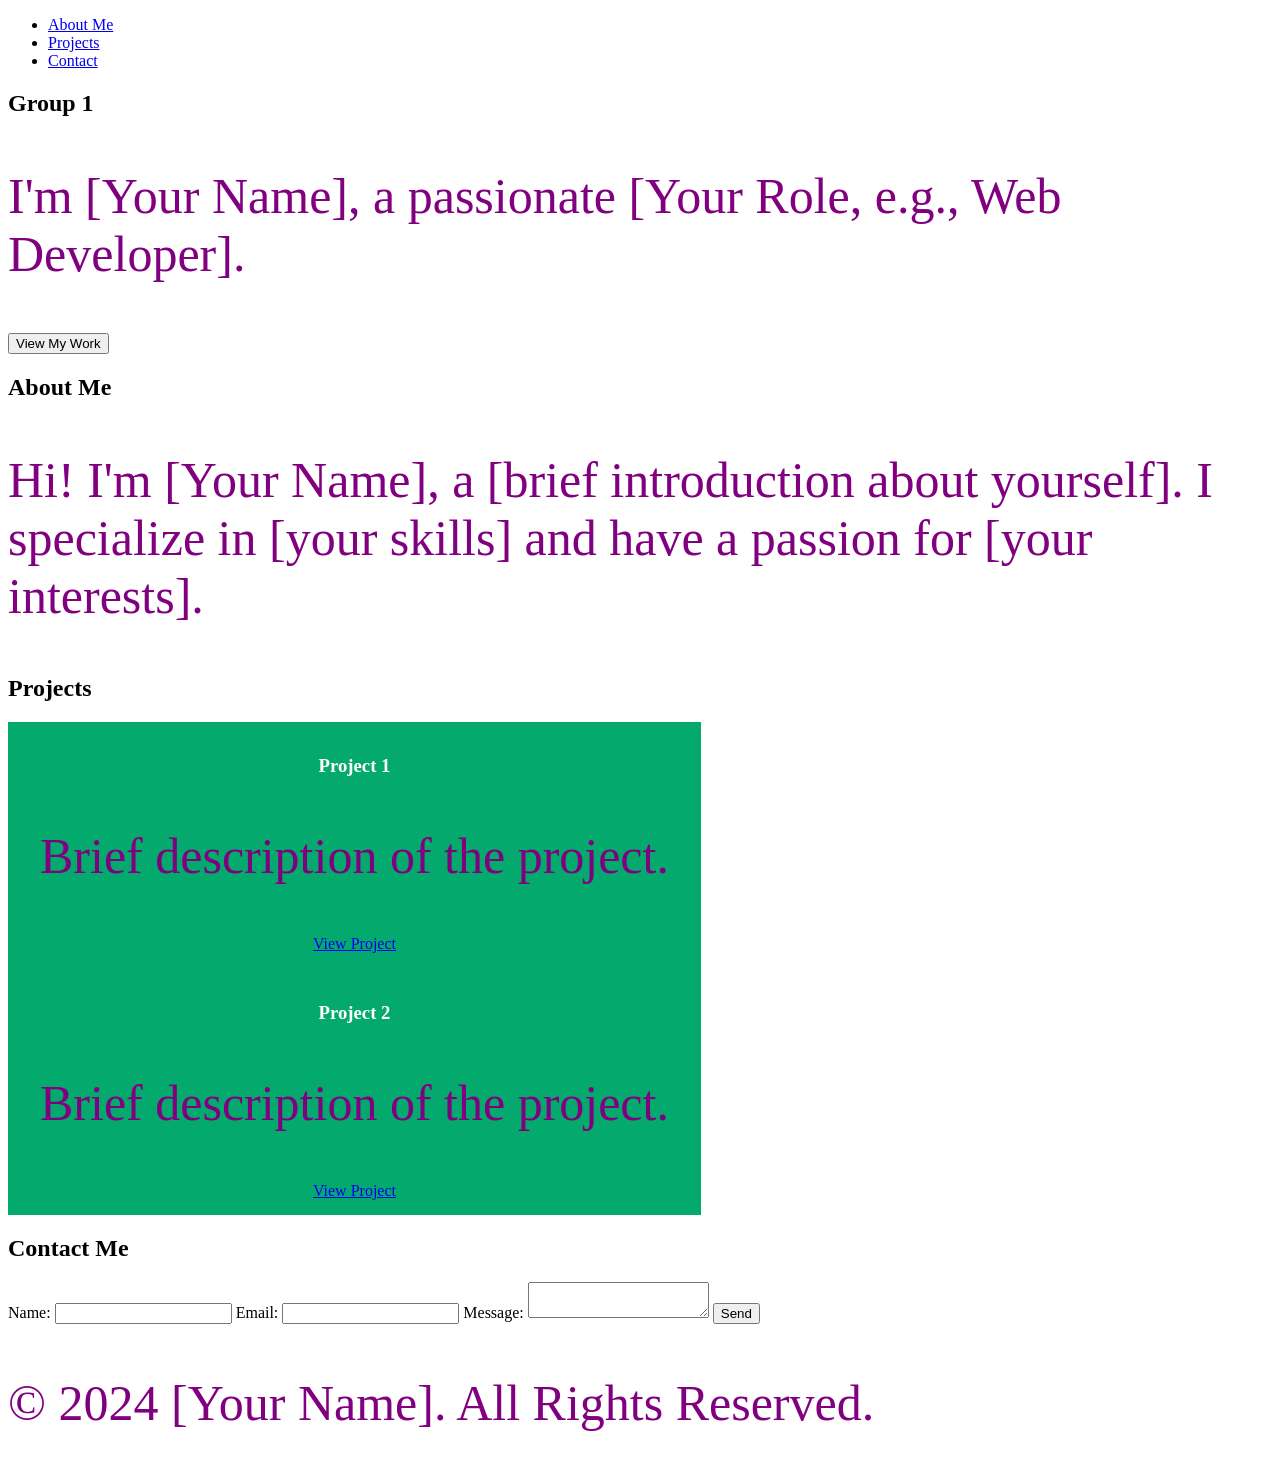
<file: index.html>
<!DOCTYPE html>
<html lang="en">
<head>
    <meta charset="UTF-8">
    <meta name="viewport" content="width=device-width, initial-scale=1.0">
    <title>My Portfolio</title>
    <link rel="stylesheet" href="style.css">
</head>
<body>
    <header>
        <nav>
            <ul>
                <li><a href="#about">About Me</a></li>
                <li><a href="#projects">Projects</a></li>
                <li><a href="#contact">Contact</a></li>
            </ul>
        </nav>
    </header>

    <section id="hero">
        <h1>Group 1</h1>
        <p>I'm [Your Name], a passionate [Your Role, e.g., Web Developer].</p>
        <button onclick="scrollToSection('projects')">View My Work</button>
    </section>

    <section id="about">
        <h2>About Me</h2>
        <p>Hi! I'm [Your Name], a [brief introduction about yourself]. I specialize in [your skills] and have a passion for [your interests].</p>
    </section>

    <section id="projects">
        <h2>Projects</h2>
        <div class="project">
            <h3>Project 1</h3>
            <p>Brief description of the project.</p>
            <a href="#" target="_blank">View Project</a>
        </div>
        <div class="project">
            <h3>Project 2</h3>
            <p>Brief description of the project.</p>
            <a href="#" target="_blank">View Project</a>
        </div>
        <!-- Add more projects as needed -->
    </section>

    <section id="contact">
        <h2>Contact Me</h2>
        <form id="contact-form">
            <label for="name">Name:</label>
            <input type="text" id="name" name="name" required>
            
            <label for="email">Email:</label>
            <input type="email" id="email" name="email" required>
            
            <label for="message">Message:</label>
            <textarea id="message" name="message" required></textarea>
            
            <button type="submit">Send</button>
        </form>
    </section>

    <footer>
        <p>&copy; 2024 [Your Name]. All Rights Reserved.</p>
    </footer>

    <script src="script.js"></script>
</body>
</html>
</file>
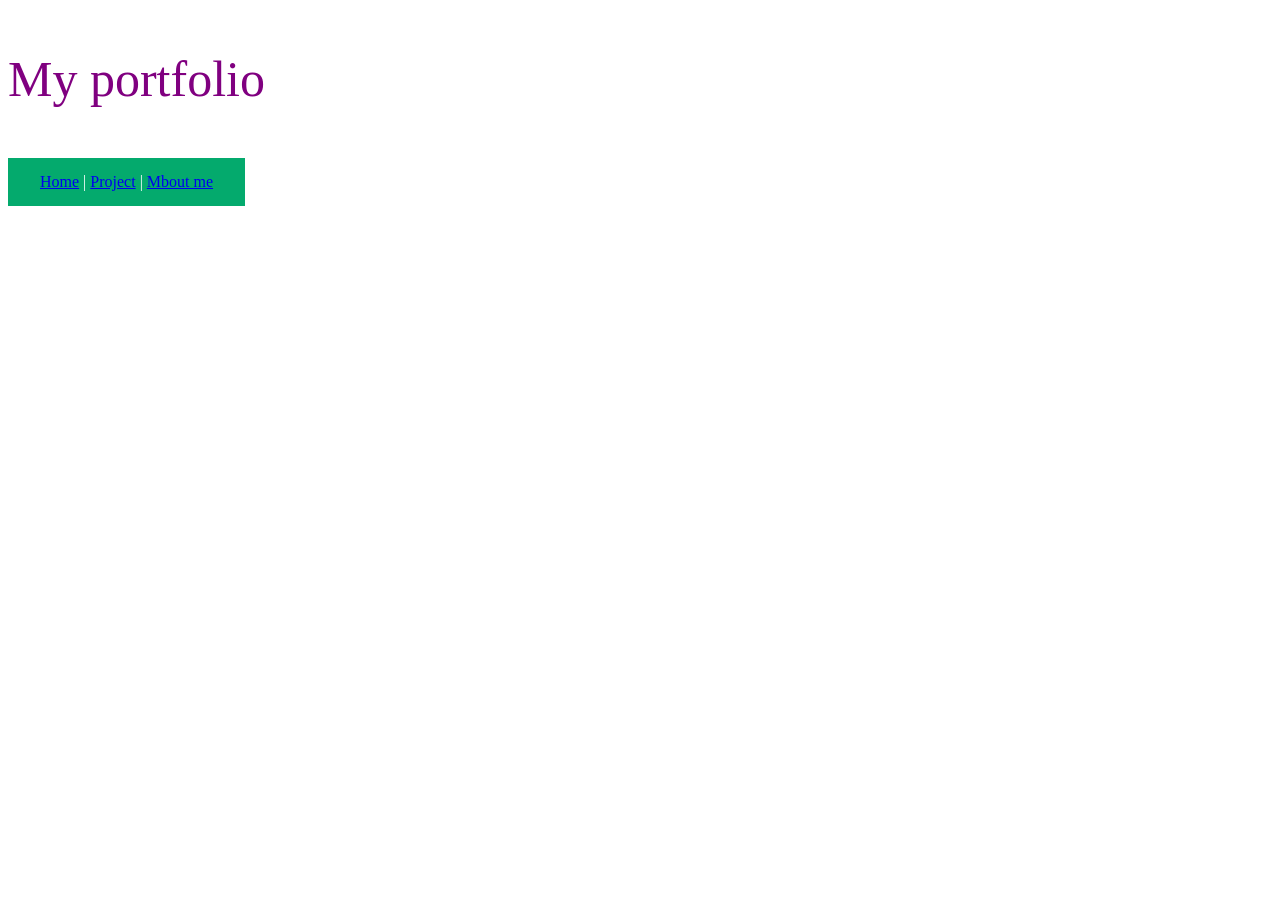
<file: AIZEN.html>
<!DOCTYPE html>
<html>
<head>
	<title>My portfolio</title>
	<link rel="stylesheet" type="text/css" href="style.css">
</head>
<body>
	<!-- ahhh okay  -->
	<p>My portfolio</p>

		<div id="nav">
			<a href="#">Home</a> |
			<a href="#">Project</a> |
			<a href="#">Mbout me</a>
		</div>
</body>
</html>
</file>
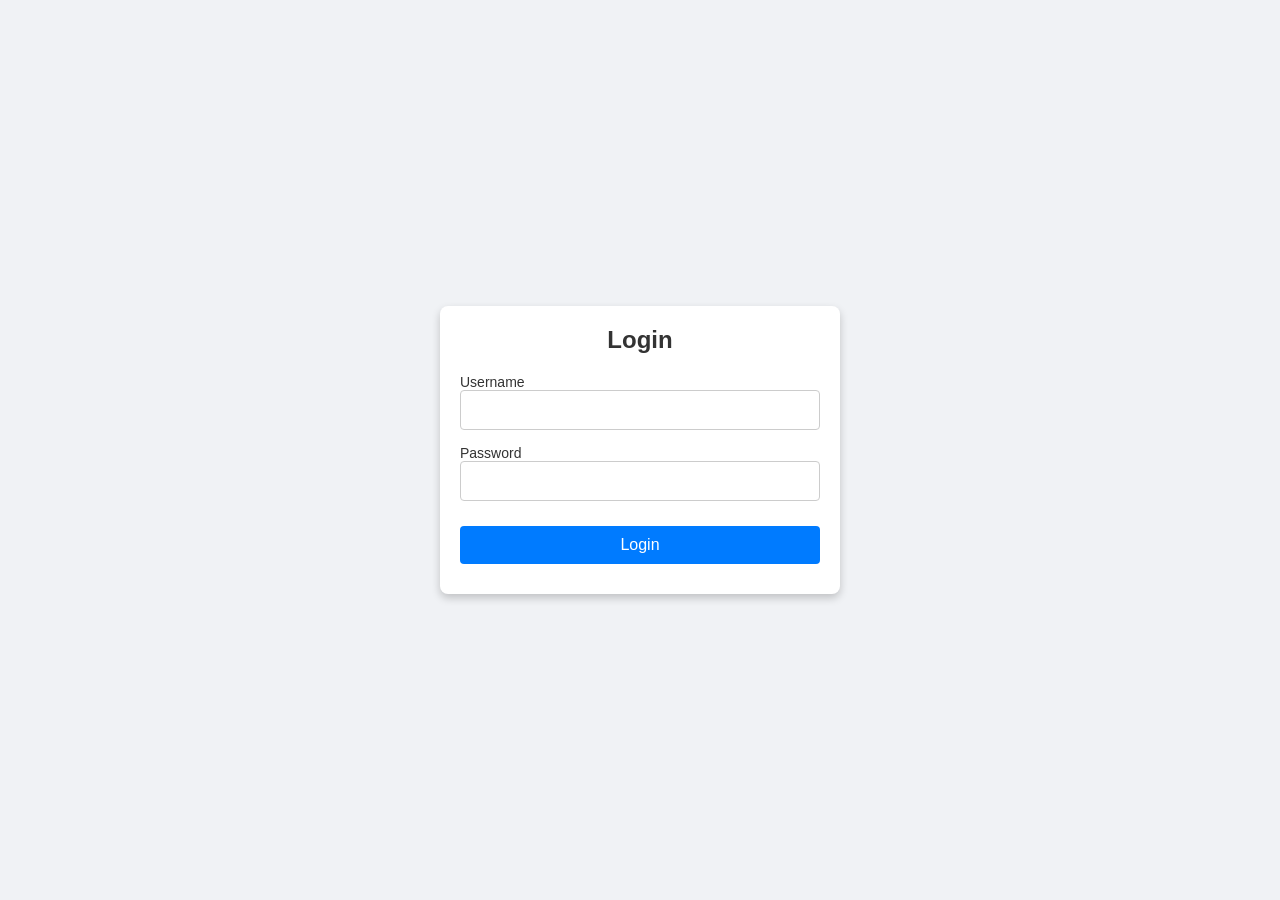
<file: loginpage.html>
<!DOCTYPE html>
<html lang="en">
<head>
    <meta charset="UTF-8">
    <meta name="viewport" content="width=device-width, initial-scale=1.0">
    <title>Login Page</title>
    <link rel="stylesheet" href="styles.css">
</head>
<body>
    <div class="login-container">
        <h2>Login</h2>
        <form id="loginForm" onsubmit="return validateLogin()">
            <div class="input-group">
                <label for="username">Username</label>
                <input type="text" id="username" name="username" required>
            </div>
            <div class="input-group">
                <label for="password">Password</label>
                <input type="password" id="password" name="password" required>
            </div>
            <button type="submit">Login</button>
            <p id="error-message"></p>
        </form>
    </div>
    <script src="script.js"></script>
</body>
</html>
</file>
<file: style.css>
p{
	font-size: 50px;
	color: purple;  
}
div {
	align-content: center;
	padding: 20px;
	text-align: right;
	background-color: #04AA6D; /* Green */
  border: none;
  color: white;
  padding: 15px 32px;
  text-align: center;
  text-decoration: none;
  display: inline-block;
  font-size: 16px;
}
</file>
<file: styles.css>
* {
    box-sizing: border-box;
    margin: 0;
    padding: 0;
}

body {
    display: flex;
    justify-content: center;
    align-items: center;
    height: 100vh;
    font-family: Arial, sans-serif;
    background-color: #f0f2f5;
}

.login-container {
    width: 100%;
    max-width: 400px;
    padding: 20px;
    background-color: white;
    box-shadow: 0px 4px 8px rgba(0, 0, 0, 0.2);
    border-radius: 8px;
    text-align: center;
}

h2 {
    margin-bottom: 20px;
    color: #333;
}

.input-group {
    margin-bottom: 15px;
    text-align: left;
}

.input-group label {
    display: block;
    font-size: 14px;
    color: #333;
}

.input-group input {
    width: 100%;
    padding: 10px;
    font-size: 16px;
    border-radius: 4px;
    border: 1px solid #ccc;
}

button {
    width: 100%;
    padding: 10px;
    font-size: 16px;
    color: white;
    background-color: #007bff;
    border: none;
    border-radius: 4px;
    cursor: pointer;
    margin-top: 10px;
}

button:hover {
    background-color: #0056b3;
}

#error-message {
    color: red;
    margin-top: 10px;
    font-size: 14px;
}
</file>
